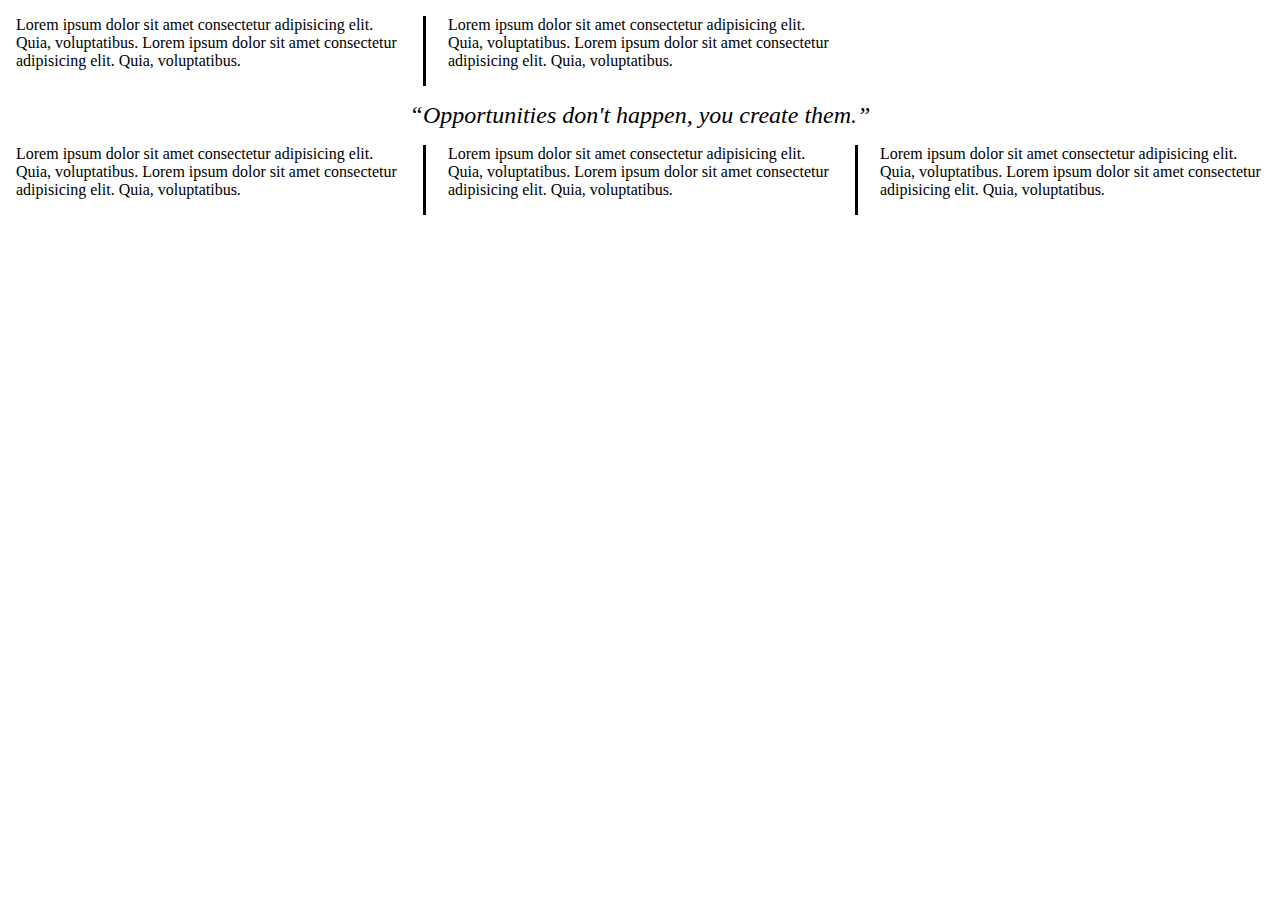
<file: CSS/CSS Practice/Columns/index.html>
<!DOCTYPE html>
<html lang="en">
  <head>
    <meta charset="UTF-8" />
    <meta name="viewport" content="width=device-width, initial-scale=1.0" />
    <title>Document</title>
    <link rel="stylesheet" href="style.css" />
  </head>
  <body>
    <section class="columns">
      <p>
        Lorem ipsum dolor sit amet consectetur adipisicing elit. Quia,
        voluptatibus. Lorem ipsum dolor sit amet consectetur adipisicing elit.
        Quia, voluptatibus.
      </p>
      <p>
        Lorem ipsum dolor sit amet consectetur adipisicing elit. Quia,
        voluptatibus. Lorem ipsum dolor sit amet consectetur adipisicing elit.
        Quia, voluptatibus.
      </p>
      <!-- <h2>Next Topic</h2> -->
      <div class="quote">
        <q>Opportunities don't happen, you create them.</q>
      </div>
      <p>
        Lorem ipsum dolor sit amet consectetur adipisicing elit. Quia,
        voluptatibus. Lorem ipsum dolor sit amet consectetur adipisicing elit.
        Quia, voluptatibus.
      </p>
      <p>
        Lorem ipsum dolor sit amet consectetur adipisicing elit. Quia,
        voluptatibus. Lorem ipsum dolor sit amet consectetur adipisicing elit.
        Quia, voluptatibus.
      </p>
      <p>
        Lorem ipsum dolor sit amet consectetur adipisicing elit. Quia,
        voluptatibus. Lorem ipsum dolor sit amet consectetur adipisicing elit.
        Quia, voluptatibus.
      </p>
    </section>
  </body>
</html>
</file>
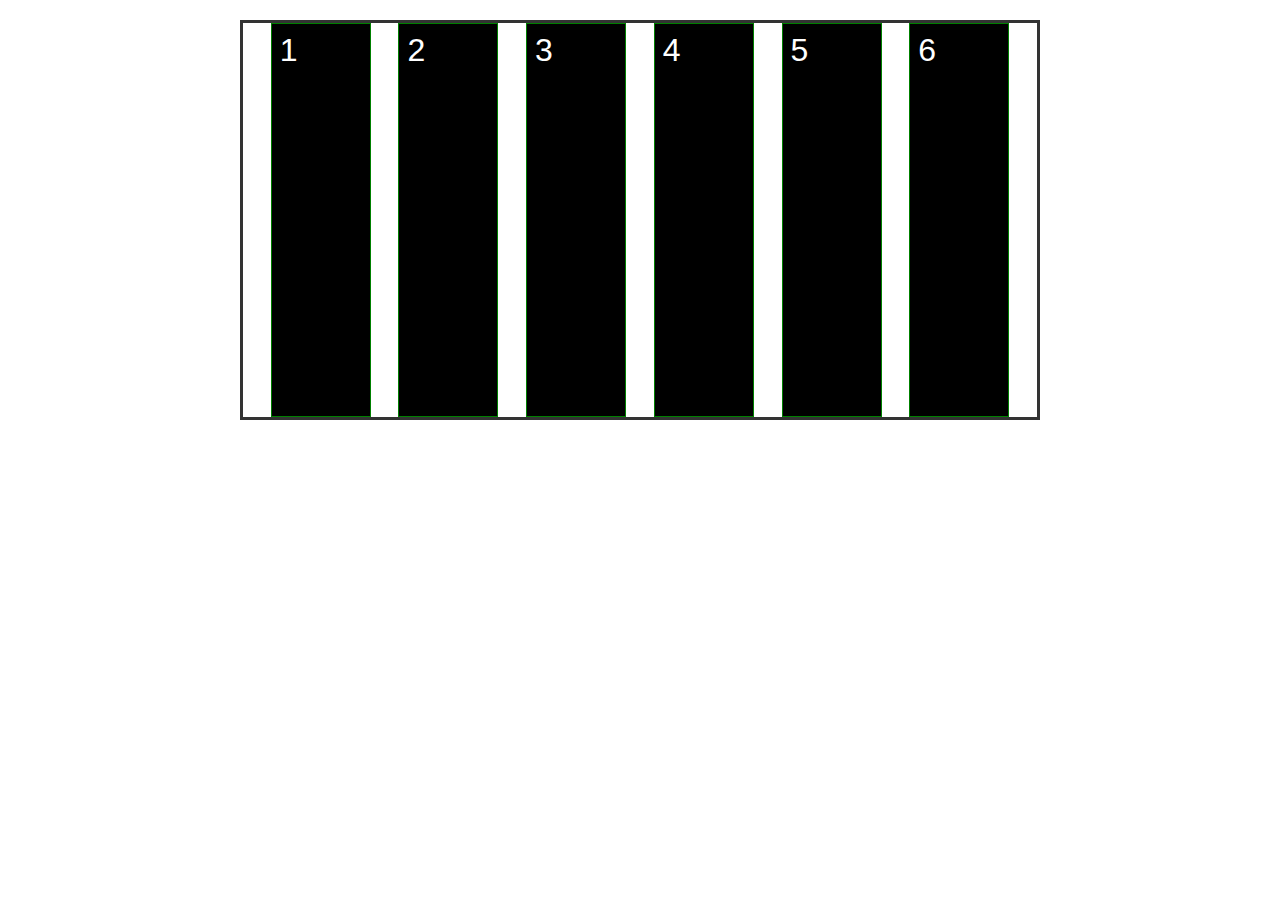
<file: CSS/CSS Practice/Flex/index.html>
<!DOCTYPE html>
<html lang="en">
  <head>
    <meta charset="UTF-8" />
    <meta name="viewport" content="width=device-width, initial-scale=1.0" />
    <title>Document</title>
    <link rel="stylesheet" href="style.css" />
  </head>
  <body>
    <div class="section">
      <div class="box">1</div>
      <div class="box">2</div>
      <div class="box">3</div>
      <div class="box">4</div>
      <div class="box">5</div>
      <div class="box">6</div>
    </div>
  </body>
</html>
</file>
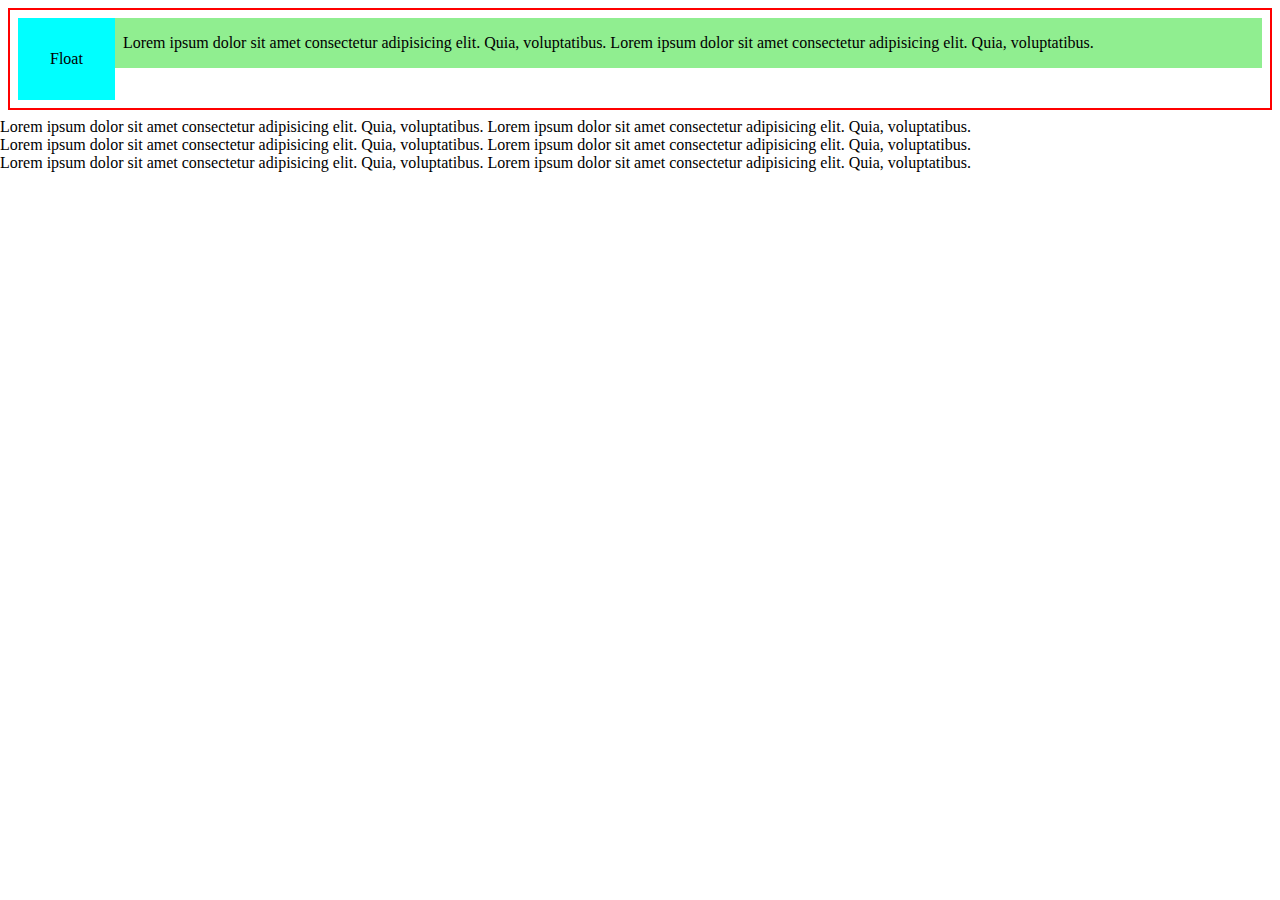
<file: CSS/CSS Practice/Float/index.html>
<!DOCTYPE html>
<html lang="en">
  <head>
    <meta charset="UTF-8" />
    <meta name="viewport" content="width=device-width, initial-scale=1.0" />
    <title>Document</title>
    <link rel="stylesheet" href="style.css" />
  </head>
  <body>
    <section class="container">
      <div class="float">Float</div>
      <p class="float-text">
        Lorem ipsum dolor sit amet consectetur adipisicing elit. Quia,
        voluptatibus. Lorem ipsum dolor sit amet consectetur adipisicing elit.
        Quia, voluptatibus.
      </p>
    </section>
    <div class="clear"></div>
    <p>
      Lorem ipsum dolor sit amet consectetur adipisicing elit. Quia,
      voluptatibus. Lorem ipsum dolor sit amet consectetur adipisicing elit.
      Quia, voluptatibus.
    </p>
    <p>
      Lorem ipsum dolor sit amet consectetur adipisicing elit. Quia,
      voluptatibus. Lorem ipsum dolor sit amet consectetur adipisicing elit.
      Quia, voluptatibus.
    </p>
    <p>
      Lorem ipsum dolor sit amet consectetur adipisicing elit. Quia,
      voluptatibus. Lorem ipsum dolor sit amet consectetur adipisicing elit.
      Quia, voluptatibus.
    </p>
  </body>
</html>
</file>
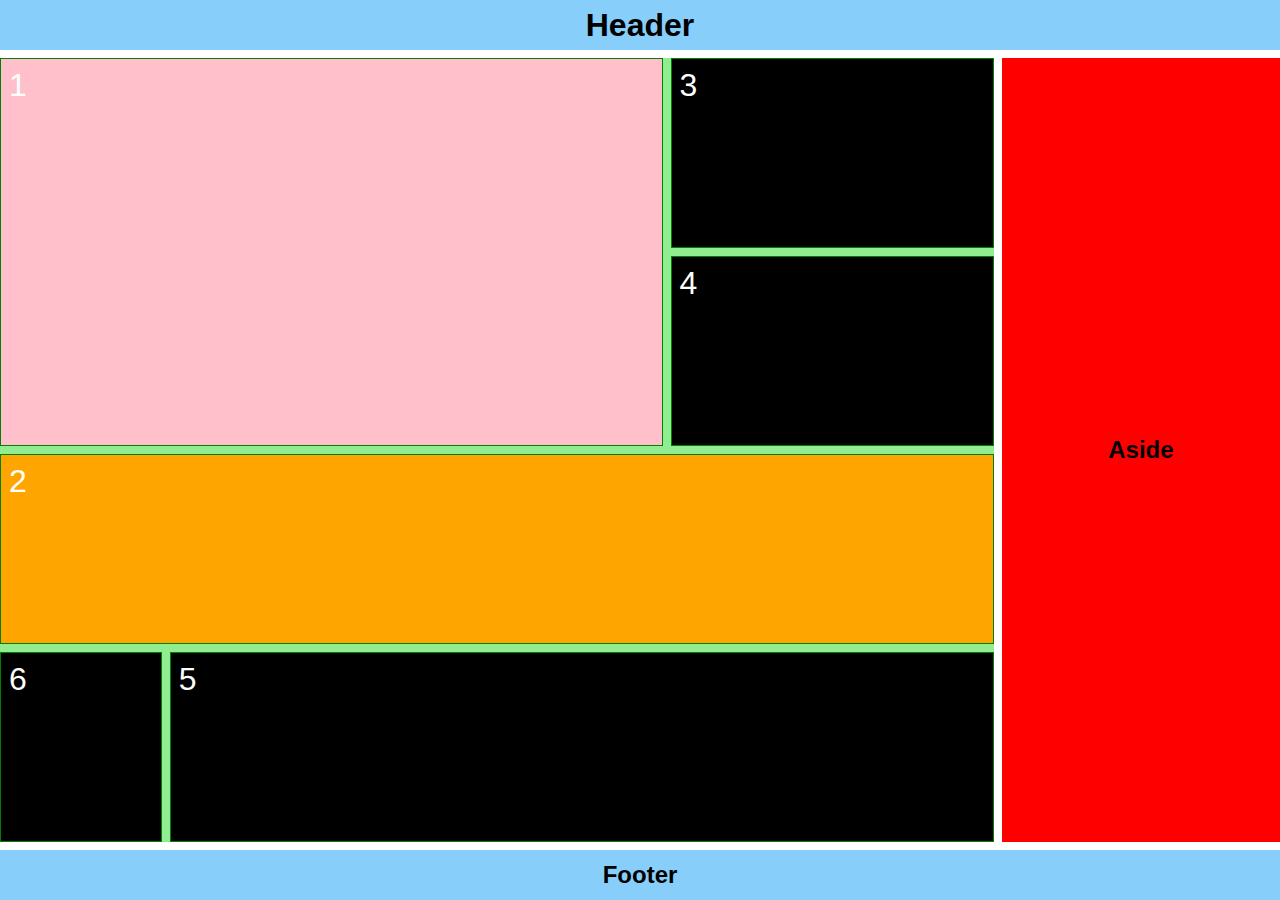
<file: CSS/CSS Practice/Grid/index.html>
<!DOCTYPE html>
<html lang="en">
  <head>
    <meta charset="UTF-8" />
    <meta name="viewport" content="width=device-width, initial-scale=1.0" />
    <title>Document</title>
    <link rel="stylesheet" href="style.css" />
  </head>
  <body>
    <header class="header el">
      <h1>Header</h1>
    </header>
    <main class="container">
      <div class="box">1</div>
      <div class="box">2</div>
      <div class="box">3</div>
      <div class="box">4</div>
      <div class="box">5</div>
      <div class="box">6</div>
      <!-- <div class="box">7</div>
      <div class="box">8</div>
      <div class="box">9</div> -->
    </main>
    <aside class="aside el"><h2>Aside</h2></aside>
    <footer class="footer el"><h2>Footer</h2></footer>
  </body>
</html>
</file>
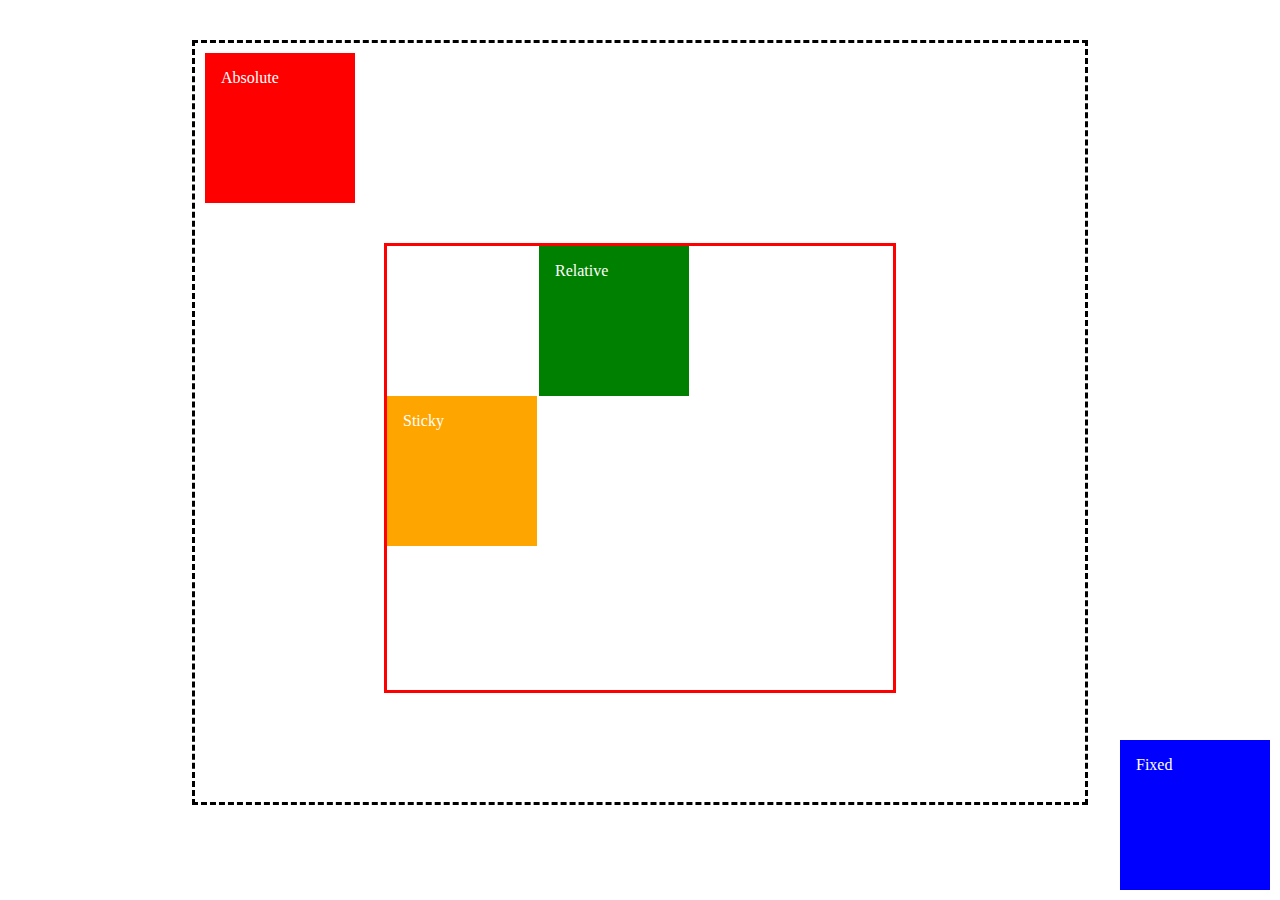
<file: CSS/CSS Practice/Position/index.html>
<!DOCTYPE html>
<html lang="en">
  <head>
    <meta charset="UTF-8" />
    <meta name="viewport" content="width=device-width, initial-scale=1.0" />
    <title>Document</title>
    <link rel="stylesheet" href="style.css" />
  </head>
  <body>
    <div class="outer-section">
      <div class="inner-section">
        <div class="box absolute">Absolute</div>
        <div class="box relative">Relative</div>
        <div class="box fixed">Fixed</div>
        <div class="box sticky">Sticky</div>
      </div>
    </div>
  </body>
</html>
</file>
<file: CSS/CSS Practice/Columns/style.css>
* {
  margin: 0;
  padding: 0;
  box-sizing: border-box;
}

.columns {
  columns: 3 200px;
  column-gap: 3rem;
  column-rule: 3px solid #000;
  padding: 1rem;
}
.columns h2 {
  background-color: brown;
  color: #fff;
  padding: 0.5rem;
  text-align: center;
  margin-bottom: 0.5rem;
  break-inside: avoid;
  /* break-before: column; */
}
.columns p {
  padding-bottom: 1rem;
}

.quote {
  font-size: 1.5rem;
  font-style: italic;
  text-align: center;
  margin: 1rem 0;
  break-inside: avoid;
  column-span: all;
}
</file>
<file: CSS/CSS Practice/Flex/style.css>
* {
  margin: 0;
  padding: 0;
  box-sizing: border-box;
}

body {
  font-family: Roboto, sans-serif;
  min-height: 100vh;
  padding: 20px;
}

.section {
  max-width: 800px;
  min-height: 400px;
  margin-inline: auto;
  border: 3px solid #333;
  display: flex;
  /* flex-wrap: wrap; */
  /* align-content: space-evenly; */
  /* flex-direction: column; */
  justify-content: space-evenly;
  /* align-items: center; */
}

.box {
  min-width: 100px;
  min-height: 100px;
  background-color: black;
  color: white;
  border: 1px solid green;
  font-size: 2rem;
  padding: 0.5rem;
}
</file>
<file: CSS/CSS Practice/Float/style.css>
* {
  margin: 0;
  padding: 0;
  box-sizing: border-box;
}

.container {
  margin: 0.5rem;
  border: 2px solid red;
  display: flow-root;
}

.float {
  margin: 0.5rem;
  padding: 2rem;
  background-color: aqua;
  float: left;
}

.float-text {
  margin: 0.5rem;
  padding: 1rem;
  background-color: lightgreen;
}
/* .clear {
  clear: both;
} */
</file>
<file: CSS/CSS Practice/Grid/style.css>
* {
  margin: 0;
  padding: 0;
  box-sizing: border-box;
}
body {
  font-family: "Roboto", sans-serif;
  min-height: 100vh;
  display: grid;
  grid-template-columns: repeat(9, 1fr);
  grid-auto-rows: 50px auto 50px;
  grid-template-areas:
    "hd hd hd hd hd hd hd hd hd"
    "mn mn mn mn mn mn mn as as"
    "ft ft ft ft ft ft ft ft ft";
  gap: 0.5rem;
}

.el {
  background-color: lightcoral;
  display: grid;
  place-content: center;
}

.header {
  grid-area: hd;
  background-color: lightskyblue;
}

.aside {
  grid-area: as;
  background-color: red;
}

.footer {
  grid-area: ft;
  background-color: lightskyblue;
}
.container {
  grid-area: mn;
  /* min-height: 400px; */
  display: grid;
  grid-template-columns: repeat(2, 1fr 2fr);
  grid-auto-rows: minmax(100px, auto);
  /* grid-template-rows: repeat(2, 1fr 2fr); */
  /* grid-auto-columns: 150px; */
  gap: 0.5rem;
  background-color: lightgreen;
}

.box {
  background-color: black;
  border: 1px solid green;
  color: white;
  font-size: 2rem;
  padding: 0.5rem;
}

.box:first-child {
  background-color: pink;
  grid-column: 1 / 4;
  grid-row: 1 / 3;
}

.box:nth-child(2) {
  background-color: orange;
  grid-column: 1 / 5;
  grid-row: 3 / 4;
}
.box:nth-child(5) {
  grid-column: 2 / 5;
  grid-row: 4 / 5;
}
</file>
<file: CSS/CSS Practice/Position/style.css>
* {
  margin: 0;
  padding: 0;
  box-sizing: border-box;
}

.outer-section {
  border: 3px dashed black;
  width: 70vw;
  height: 85vh;
  margin: 40px auto;
  position: relative;
}

.inner-section {
  border: 3px solid red;
  width: 40vw;
  height: 50vh;
  margin: 200px auto;
  /* position: relative; */
}

.box {
  width: 150px;
  height: 150px;
  color: white;
  padding: 1rem;
}

.absolute {
  background-color: red;
  position: absolute;
  top: 10px;
  left: 10px;
}
.fixed {
  background-color: blue;
  position: fixed;
  bottom: 10px;
  right: 10px;
}
.relative {
  background-color: green;
  position: relative;
  top: 0px;
  left: 152px;
}
.sticky {
  background-color: orange;
  position: sticky;
  top: 0;
}
</file>
